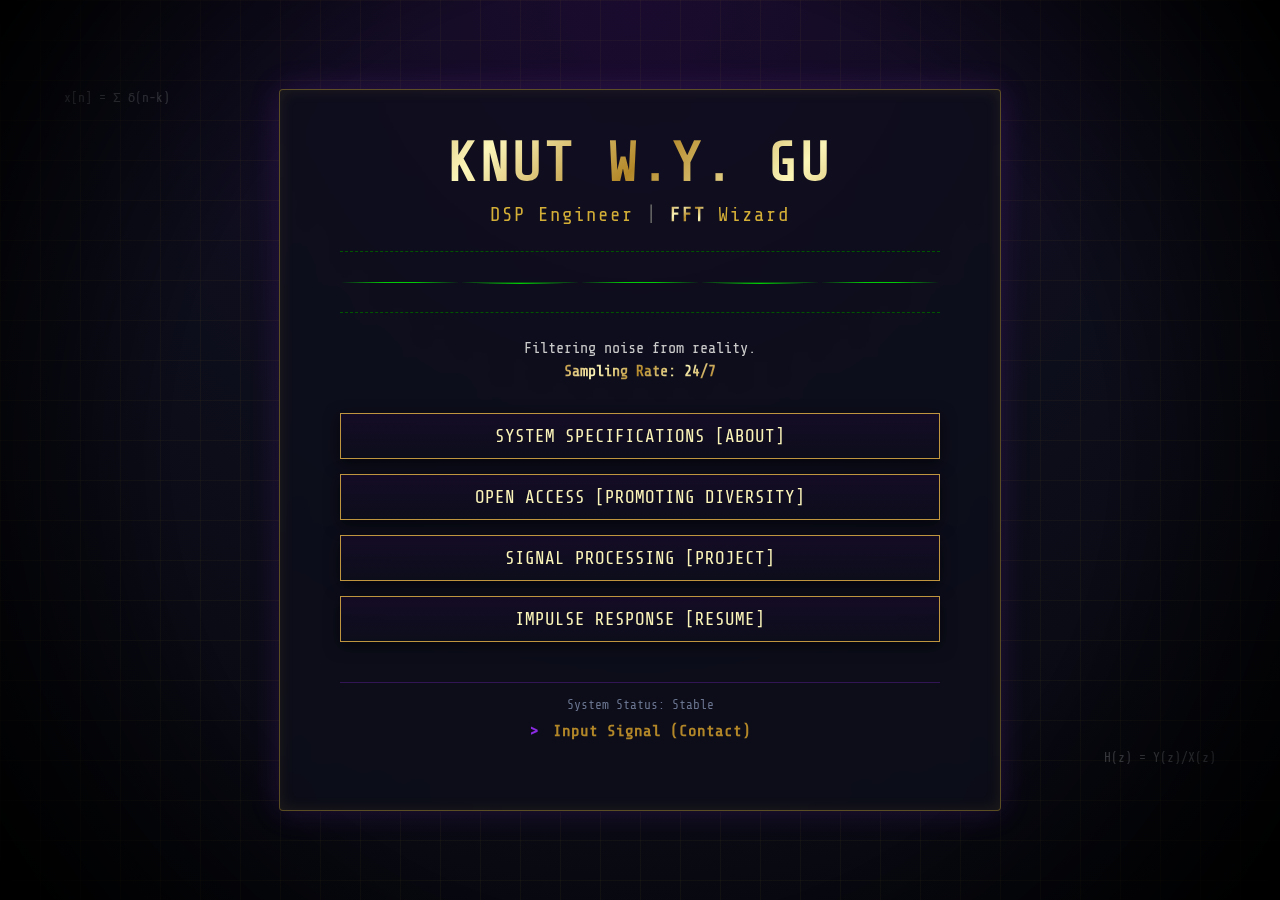
<file: index.html>
<!DOCTYPE html>
<html lang="zh">
<head>
    <meta charset="UTF-8">
    <meta name="viewport" content="width=device-width, initial-scale=1.0">
    <title>Knut W.Y.Gu | DSP Engineer</title>

    <link rel="icon" href="data:image/svg+xml,<svg xmlns='http://www.w3.org/2000/svg' viewBox='0 0 100 100'><rect width='100' height='100' fill='%23050505'/><text x='50%' y='60%' font-family='Courier New, monospace' font-weight='900' font-size='80' fill='%2300ffff' text-anchor='middle' dominant-baseline='middle'>K</text></svg>">
    
    <link href="https://fonts.googleapis.com/css2?family=Share+Tech+Mono&display=swap" rel="stylesheet">
    
    <link rel="stylesheet" href="css/style.css">
</head>
<body>

    <div style="position: absolute; top: 10%; left: 5%; opacity: 0.3; font-size: 0.8rem; pointer-events: none;">
        x[n] = Σ δ(n-k)
    </div>
    <div style="position: absolute; bottom: 15%; right: 5%; opacity: 0.3; font-size: 0.8rem; pointer-events: none;">
        H(z) = Y(z)/X(z)
    </div>

    <div class="container">
        <h1>KNUT W.Y. GU</h1>
        
        <div class="subtitle">
            DSP Engineer <span style="color:#666">|</span> <span class="highlight">FFT</span> Wizard
        </div>

        <div class="wave-box">
            <div class="signal-line"></div>
        </div>

        <p style="color: #ccc; font-size: 0.95rem; line-height: 1.5;">
            Filtering noise from reality.<br>
            <span class="highlight">Sampling Rate: 24/7</span>
        </p>

        <div class="btn-group">
            <a href="about.html" class="btn">System Specifications [About]</a>
            <a href="access.html" class="btn">Open Access [Promoting diversity]</a>
            <a href="#" class="btn">Signal Processing [Project]</a>
            <a href="#" class="btn">Impulse Response [Resume]</a>

        </div>

        <div class="footer">
            System Status: Stable <br>
            <a href="mailto:knutwygu@gmail.com">Input Signal (Contact)</a>
        </div>
    </div>

</body>
</html>
</file>
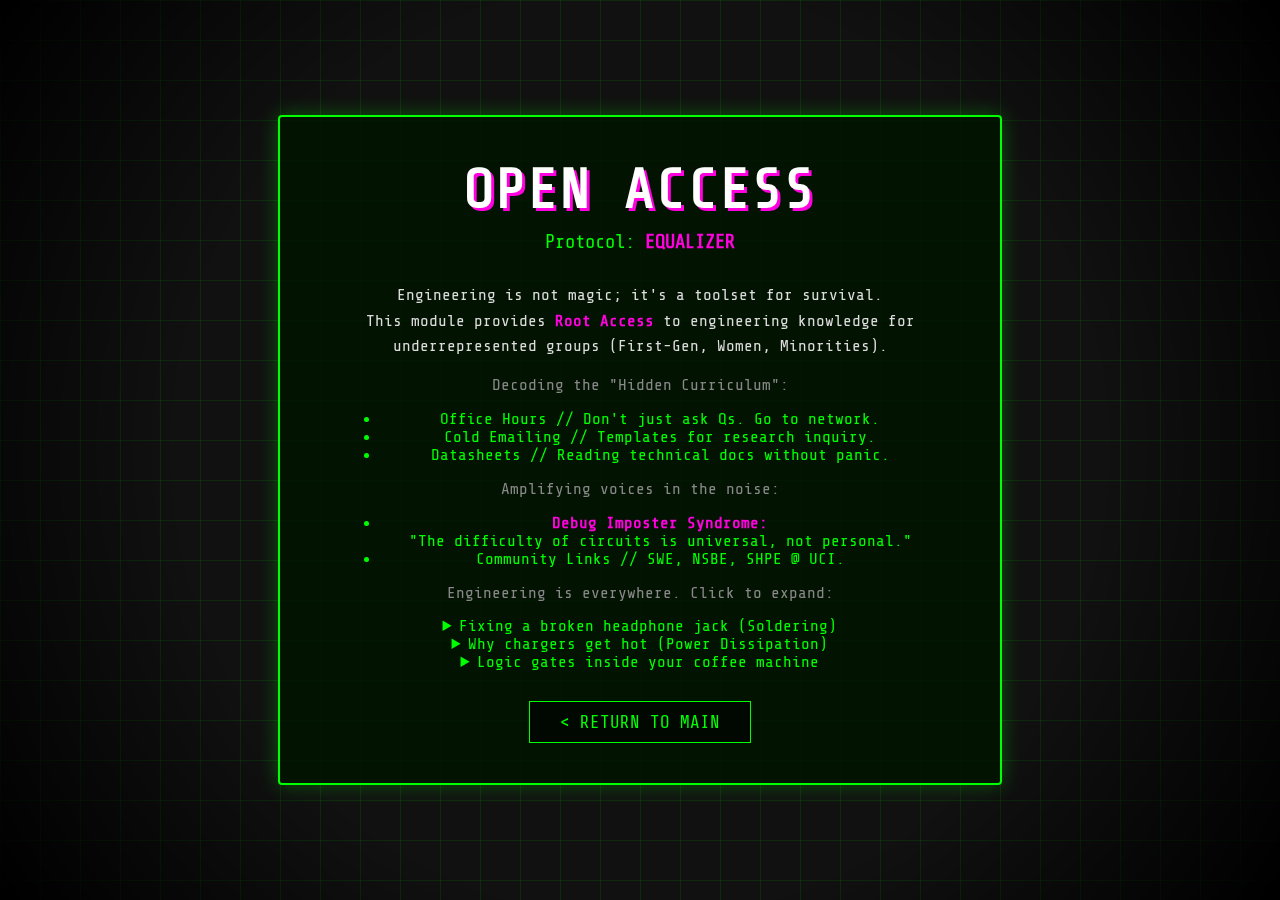
<file: outreach.html>
<!DOCTYPE html>
<html lang="en">
<head>
    <meta charset="UTF-8">
    <meta name="viewport" content="width=device-width, initial-scale=1.0">
    <title>Outreach | Knut Wygu</title>
    <link href="https://fonts.googleapis.com/css2?family=Share+Tech+Mono&display=swap" rel="stylesheet">
    <link rel="stylesheet" href="style.css">
</head>
<body>

    <div class="container">
        <h1>OPEN ACCESS</h1>
        <div class="subtitle" style="margin-bottom: 30px;">
            Protocol: <span class="highlight">EQUALIZER</span>
        </div>

        <div class="data-block" data-label="MISSION_STATEMENT">
            <p style="line-height: 1.6; color: #ddd;">
                Engineering is not magic; it's a toolset for survival. <br>
                This module provides <span class="highlight">Root Access</span> to engineering knowledge for underrepresented groups (First-Gen, Women, Minorities).
            </p>
        </div>

        <div class="data-block" data-label="ROOT_ACCESS_//_FIRST_GEN">
            <p style="color: #888; margin-bottom: 10px;">Decoding the "Hidden Curriculum":</p>
            <ul>
                <li>
                    <span class="tag">Office Hours</span> 
                    <span class="comment">// Don't just ask Qs. Go to network.</span>
                </li>
                <li>
                    <span class="tag">Cold Emailing</span> 
                    <span class="comment">// Templates for research inquiry.</span>
                </li>
                <li>
                    <span class="tag">Datasheets</span> 
                    <span class="comment">// Reading technical docs without panic.</span>
                </li>
            </ul>
        </div>

        <div class="data-block" data-label="SIGNAL_BOOST_//_DIVERSITY">
            <p style="color: #888; margin-bottom: 10px;">Amplifying voices in the noise:</p>
            <ul>
                <li>
                    <span class="highlight">Debug Imposter Syndrome:</span> 
                    <br><span class="comment">"The difficulty of circuits is universal, not personal."</span>
                </li>
                <li>
                    <span class="tag">Community Links</span> 
                    <span class="comment">// SWE, NSBE, SHPE @ UCI.</span>
                </li>
            </ul>
        </div>

        <div class="data-block" data-label="PRACTICAL_PATCHES">
            <p style="color: #888; margin-bottom: 15px;">Engineering is everywhere. Click to expand:</p>
            
            <details>
                <summary>Fixing a broken headphone jack (Soldering)</summary>
                <div class="detail-content">
                    <p style="margin-bottom: 8px;">
                        <span class="theory-tag">THEORY:</span> 
                        <strong>Circuit Continuity & Impedance.</strong><br>
                        A broken wire creates an "Open Circuit" (Infinite Impedance), meaning no current flows to the driver. The 3.5mm jack is a <strong>TRS</strong> connector: Tip (Left), Ring (Right), Sleeve (Ground).
                    </p>
                    <p>
                        <span class="theory-tag">REALITY:</span> 
                        Don't throw it away. Strip the wire, match the colors (Red=Right, Blue/Green=Left, Copper=Ground). Burn off the enamel coating with solder (it acts as flux). Re-establish continuity. You just saved $20.
                    </p>
                </div>
            </details>

            <details>
                <summary>Why chargers get hot (Power Dissipation)</summary>
                <div class="detail-content">
                    <p style="margin-bottom: 8px;">
                        <span class="theory-tag">THEORY:</span> 
                        <strong>Joule Heating ($P = I^2R$).</strong><br>
                        No voltage converter is 100% efficient. Your charger steps down 120V AC to 5V DC. The lost energy is dissipated as heat due to internal resistance in the transformer and rectifier diodes.
                    </p>
                    <p>
                        <span class="theory-tag">REALITY:</span> 
                        It's normal for electronics to get warm. However, if it's too hot to touch, the internal resistance has spiked (likely a failing capacitor). <span class="highlight">Safety Tip:</span> Never charge your phone under a pillow; you are blocking the heat dissipation path!
                    </p>
                </div>
            </details>

            <details>
                <summary>Logic gates inside your coffee machine</summary>
                <div class="detail-content">
                    <p style="margin-bottom: 8px;">
                        <span class="theory-tag">THEORY:</span> 
                        <strong>Finite State Machine (FSM).</strong><br>
                        The machine operates on simple Boolean Logic. It uses an <strong>AND Gate</strong> structure: <br>
                        <code>IF (Water_Level == HIGH) AND (Button == PRESSED) THEN (Pump = ON)</code>.
                    </p>
                    <p>
                        <span class="theory-tag">REALITY:</span> 
                        Next time it doesn't work, think like a debugger. Is the input sensor (water tank) failing? Or is the switch (button) bouncing? It's not magic; it's just a conditional statement waiting for True inputs.
                    </p>
                </div>
            </details>
        </div>


        <div style="margin-top: 30px;">
            <a href="index.html" class="btn" style="display:inline-block; width:auto; padding: 10px 30px;">
                &lt; RETURN TO MAIN
            </a>
        </div>
    </div>

</body>
</html>
</file>
<file: css/style.css>
/* style.css - 你的 EE 网站核心样式库 */

/* --- 1. 全局设置：示波器风格背景 --- */
body {
    background-color: #111;
    /* 核心：绘制示波器网格 */
    background-image: 
        linear-gradient(rgba(0, 255, 0, 0.1) 1px, transparent 1px),
        linear-gradient(90deg, rgba(0, 255, 0, 0.1) 1px, transparent 1px);
    background-size: 40px 40px; 
    color: #0f0; /* 默认字体颜色：荧光绿 */
    font-family: 'Share Tech Mono', monospace; /* 电子仪表字体 */
    margin: 0;
    min-height: 100vh;
    display: flex;
    flex-direction: column;
    align-items: center;
    justify-content: center;
    position: relative;
    overflow-x: hidden; /* 防止移动端左右晃动 */
}

/* 屏幕暗角晕影 (CRT显示器效果) */
body::after {
    content: "";
    position: fixed; /* 固定在窗口，滚动时也存在 */
    top: 0; left: 0; right: 0; bottom: 0;
    background: radial-gradient(circle, transparent 60%, #000 100%);
    pointer-events: none; /* 让鼠标能穿透它点击下面的按钮 */
    z-index: 1;
}

/* --- 2. 通用容器：所有页面的主体框 --- */
.container {
    z-index: 10;
    text-align: center;
    border: 2px solid #0f0;
    padding: 40px 60px;
    background: rgba(0, 20, 0, 0.85); /* 深色半透明背景 */
    box-shadow: 0 0 20px rgba(0, 255, 0, 0.3);
    width: 90%;
    max-width: 600px;
    
    margin: 20px auto;
    border-radius: 4px; /* 稍微一点圆角 */
    position: relative; /* 确保内部定位正常 */
}

/* --- 电脑端专用：Return 按钮容器 --- */
.return-container {
    /* [核心] 距离上方正文 30px */
    margin-top: 50px; 
    
    /* [核心] 距离下方边框 30px */
    /* 注意：这里会叠加上父容器原本的 padding，如果觉得底部太空，可以把这里改为 0 */
    margin-bottom: 30px; 

    /* 电脑端不需要绝对定位，让它自然跟随在文字后面 */
    position: relative; 
    
    /* 确保占满宽度，方便排版 */
    width: 100%;
    
    /* 左对齐还是居中？电脑端通常左对齐看起来更整齐，也可以改成 center */
    text-align: center; 
}

/* --- 3. 排版样式 --- */
/* 标题 */
h1 {
    font-size: 3.5rem;
    margin: 0;
    color: #fff;
    text-shadow: 3px 3px 0px #ff00de; /* 萌痞粉色阴影 */
    letter-spacing: 2px;
}

/* 副标题/小字 */
.subtitle {
    margin-top: 10px;
    font-size: 1.2rem;
    color: #0f0;
}

/* 强调文字 (数学公式/变量) */
.highlight {
    color: #ff00de;
    font-weight: bold;
}

/* --- 4. 组件：动态波形 (只在首页用，但写在这里也没事) --- */
.wave-box {
    width: 100%;
    height: 60px;
    margin: 25px 0;
    position: relative;
    overflow: hidden;
    border-bottom: 1px dashed #050;
    border-top: 1px dashed #050;
}

.signal-line {
    position: absolute;
    top: 50%;
    left: 0;
    width: 200%;
    height: 2px;
    background: #0f0;
    box-shadow: 0 0 8px #0f0;
    /* CSS 模拟的正弦波 */
    clip-path: polygon(
        0% 50%, 5% 0%, 10% 50%, 15% 100%, 20% 50%, 
        25% 0%, 30% 50%, 35% 100%, 40% 50%, 
        45% 0%, 50% 50%, 55% 100%, 60% 50%,
        65% 0%, 70% 50%, 75% 100%, 80% 50%,
        85% 0%, 90% 50%, 95% 100%, 100% 50%
    );
    animation: moveWave 4s linear infinite;
}

@keyframes moveWave {
    0% { transform: translateX(0); }
    100% { transform: translateX(-50%); }
}

/* --- 5. 组件：导航按钮 (以后所有页面都可以用) --- */
.btn-group {
    display: flex;
    flex-direction: column;
    gap: 15px;
    margin-top: 30px;
}

.btn {
    text-decoration: none;
    color: #0f0;
    border: 1px solid #0f0;
    padding: 12px 20px;
    font-size: 1.1rem;
    transition: 0.2s;
    text-transform: uppercase;
    position: relative;
    background: rgba(0, 0, 0, 0.6);
    display: inline-flex; /* 确保占满宽度 */
    align-items: center; /* 或者 center，看你喜欢 */
    justify-content: center;  /* 【关键】让内容在水平方向居中 */

    /* --- 新增这行 --- */
    white-space: nowrap; /* [核心] 强制文字都在一行，死也不换行 */
    /* 以下是为了确保兼容性，建议加上 */
    width: 100%;              /* 如果你是垂直排列的按钮，这会让按钮占满容器 */
    box-sizing: border-box;   /* 防止 padding 把按钮撑大 */
}

/* 针对按钮内的描述文字 (System Specifications 等) */
.btn .btn-desc {
    font-size: 0.8em;  /* 字号缩小为原来的 75% */
    opacity: 1;       /*稍微降低透明度，让后面的 [About] 更亮 */
    margin-right: 5px;  /* 和后面的括号保持一点距离 */
    text-transform: uppercase; /* 可选：变成全大写，更有机械感 */
    letter-spacing: 1px; /* 可选：增加一点字间距 */
    font-weight: normal; /* 确保它不加粗，对比更明显 */
}

.btn:hover {
    background: #0f0;
    color: #000;
    box-shadow: 0 0 15px #0f0;
    font-weight: bold;
    transform: scale(1.02); /* 微微放大 */
}

.btn:hover::before {
    content: ">> "; /* 鼠标悬停加个箭头 */
    color: #ff00de;
    font-weight: bold;
}

/* --- 6. 页脚优化版 --- */
.footer {
    margin-top: 40px;
    font-size: 0.8rem; /* 这里的字号只控制 "System Status" 这种小字 */
    color: #484;
    border-top: 1px solid #131;
    padding-top: 15px;
    padding-bottom: 30px;
}

/* 核心：联系方式链接 */
.footer a {
    display: inline-block; /* 让它独占一块空间，方便做动效 */
    margin-top: 10px;      /* 和上面的小字拉开距离 */
    
    font-size: 1.0rem;     /* 【关键】字号放大！比正文大，一眼看到 */
    font-weight: bold;     /* 加粗 */
    color: #ff00de;        /* 保持骚粉色 */
    
    text-decoration: none; /* 去掉默认下划线 */
    border-bottom: none; /* 自己画一条虚线，更有工程感 */
   
    transition: all 0.3s ease; /* 鼠标放上去的过渡动画 */
}

/* 鼠标放上去的效果 (Hover) */
.footer a:hover {
    color: #fff;           /* 文字变白 */
    background-color: rgba(255, 0, 222, 0.2); /* 背景出现淡淡的粉光 */
    box-shadow: 0 0 15px #ff00de; /* 整体发光 */
    border-bottom: 2px solid #fff; /* 虚线变实线 */
    transform: translateY(-2px);   /* 微微上浮，很有按键感 */
}

/* 【核心特效】左边一闪一闪的箭头 */
.footer a::before {
    content: "> ";         /* 插入箭头 */
    color: #0f0;           /* 箭头用荧光绿，和粉色字形成撞色对比 */
    margin-right: 5px;
    animation: blink 1s step-end infinite; /* 1秒闪一次，step-end让它像数字信号一样开关，而不是渐变 */
}

/* 鼠标放上去时，让箭头也跟着变色或加速闪烁 */
.footer a:hover::before {
    color: #fff;
    animation: blink 0.5s step-end infinite; /* 鼠标放上去闪得更快，制造紧张感/兴奋感 */
}

/* 定义闪烁动画 */
@keyframes blink {
    0%, 100% { opacity: 1; }
    50% { opacity: 0; }
}


/* =========================================
   Standard Content Layout (通用内容排版系统)
   ========================================= */

/* 1. 内容区块容器：控制整体宽度，防止文字太宽很难看 */
.content-block {
    max-width: 550px;        /* 限制最大宽度，让内容在电脑上精致居中 */
    margin: 0 auto 40px auto;/* 上下留白，左右自动居中 */
    text-align: left;        /* [核心] 强制左对齐！这是解决手机端混乱的关键 */
    padding: 0 10px;         /* 给左右留点呼吸空间 */
}

/* 2. 小标题样式 (例如: [UNIT_METRICS]) */
.content-header {
    font-size: 1.1rem;
    color: #fff;             /* 白色标题 */
    text-transform: uppercase;
    letter-spacing: 2px;
    margin-bottom: 15px;
    text-align: center;      /* [核心] 标题本身居中，保持视觉平衡 */
    border-bottom: 1px dashed #333; /* 虚线底边，增加科技感 */
    padding-bottom: 5px;
}

/* 小标题里的粉色高亮 */
.content-header .highlight {
    color: #ff00de;
    font-weight: bold;
}

/* 3. 科技感列表 (替代默认的圆点) */
.tech-list {
    list-style: none;        /* 去掉默认黑点 */
    padding: 0;
    margin: 0;
}

.tech-list li {
    position: relative;
    padding-left: 25px;      /* 给前面的符号留位置 */
    margin-bottom: 12px;     /* 条目之间的间距 */
    line-height: 1.6;        /* 增加行高，防止文字挤在一起 */
    color: #0f0;             /* 默认绿色 */
    font-size: 1rem;
}

/* 自定义列表符号 (使用 :: ) */
.tech-list li::before {
    content: "::";           /* 这是一个很酷的代码风格符号 */
    position: absolute;
    left: 0;
    color: #ff00de;          /* 符号用粉色，撞色好看 */
    font-weight: bold;
}

/* 列表里的白色强调字 */
.tech-list strong {
    color: #fff;
    font-weight: normal;     /* 不需要太粗，颜色区分即可 */
}

/* 列表里的注释文字 (灰色) */
.tech-list .comment {
    color: #888;
    font-size: 0.9em;
    margin-left: 5px;
}


 /* =========================================
   Resume Page Special (简历页专用 - 电光青版)
   ========================================= */

/* 酷炫的下载按钮容器 */
.download-section {
    margin: 30px 0; /* 调整一下边距 */
    text-align: center;
    position: relative;
    z-index: 20; /* 确保在最上层 */
}

/* 下载按钮本体 (常态) */
.download-btn {
    display: flex;      /* 用 flex 保证图标和文字对齐 */
    align-items: center;
    justify-content: center;
    gap: 8px;                 /* 图标和字的间距 */

    /* [修改 2] 强制撑满宽度 */
    width: 100%;               
    /* [修改 3] 这一句很重要，防止边框把按钮撑爆 */
    box-sizing: border-box;
    
    text-decoration: none;
    /* [核心改动] 基础颜色改为电光青 */
    color: #00ffff;            
    background: rgba(0, 20, 25, 0.8); /* 深青色半透明背景，比纯黑更有质感 */
    border: 2px solid #00ffff;    /* 青色边框 */
    
    padding: 12px 35px;           /* 稍微大一点点 */
    font-size: 1.1rem;            /* 字号加大 */
    font-weight: bold;
    letter-spacing: 2px;
    text-transform: uppercase;
    position: relative;
    
    /* [核心动画] 借鉴页脚：平滑过渡 */
    transition: all 0.3s cubic-bezier(0.25, 0.8, 0.25, 1); 
    
    /* 常态下的微弱呼吸光 */
    box-shadow: 0 0 10px rgba(0, 255, 255, 0.2), inset 0 0 8px rgba(0, 255, 255, 0.1);
    overflow: hidden;          /* 藏住里面的扫描线 */
}

/* [新增] 按钮前面的下载图标 (用纯 CSS 画一个箭头) */
.download-btn::before {
    content: "↓";  /* 向下的箭头 */
    font-size: 1.2rem;
    margin-right: 3px;
    display: inline-block;
    /* [核心动画] 常态下缓慢上下浮动 */
    animation: floatArrow 2s ease-in-out infinite alternate;
}

/* 按钮内部的扫描线动画 (改为青色) */
.download-btn::after {
    content: "";
    position: absolute;
    top: 0;
    left: -150%; /* 起始位置更靠左，防止露馅 */
    width: 150%; /* 宽度加大 */
    height: 100%;
    /* 青色扫描光束 */
    background: linear-gradient(90deg, transparent, rgba(0, 255, 255, 0.8), transparent);
    transform: skewX(-20deg); /* 倾斜一点看起来更动感 */
    /* 常态下慢速扫描 */
    animation: scan-btn 4s infinite linear;
}

/* --- 鼠标悬停超级特效 (Hover State) --- */
.download-btn:hover {
    /* 1. 文字变白，背景变亮青色 (借鉴页脚) */
    color: #ffffff;
    background: rgba(0, 255, 255, 0.25); 
    border-color: #ffffff; /* 边框也变白 */
    
    /* 2. 强烈的双重发光 (外部爆发 + 内部高亮) */
    box-shadow: 
        0 0 30px rgba(0, 255, 255, 0.8),  /* 外部大光晕 */
        inset 0 0 15px rgba(0, 255, 255, 0.6); /* 内部高亮 */
        
    /* 3. 文字本身发光 */
    text-shadow: 0 0 8px #ffffff, 0 0 15px #00ffff;

    /* 4. 整体上浮 (借鉴页脚，但幅度更大) */
    transform: translateY(-3px) scale(1.02);
}

/* 鼠标悬停时，内部扫描线加速! */
.download-btn:hover::after {
    animation: scan-btn 1s infinite linear; /* 速度提升4倍 */
    opacity: 1;
}

/* 鼠标悬停时，箭头停止浮动，固定住 */
.download-btn:hover::before {
    animation: none;
    transform: translateY(2px); /* 稍微往下按一点，表示准备下载 */
}

/* --- 动画定义 --- */
/* 扫描线动画 */
@keyframes scan-btn {
    0% { left: -150%; }
    100% { left: 150%; }
}

/* 箭头上下浮动动画 */
@keyframes floatArrow {
    0% { transform: translateY(-2px); }
    100% { transform: translateY(2px); }
}


/* =========================================
   PRACTICAL PATCHES 颜色补丁 (终极版)
   ========================================= */

/* 1. THEORY 标签：空心赛博粉 + 粉字 */
.theory-tag {
    display: inline-block;
    background-color: transparent;  /* [修改] 去掉背景色，变透明 */
    color: #ff00de;                 /* [修改] 文字变成赛博粉 */
    font-weight: 800;
    padding: 2px 6px;
    margin-right: 8px;
    font-size: 0.8rem;
    letter-spacing: 1px;
    border: 1px solid #ff00de;      /* 边框保持粉色，形成框框感 */
}

/* 2. REALITY 标签：空心电光青 + 青字 */
.reality-tag {
    display: inline-block;
    background-color: transparent;  /* [修改] 去掉背景色，变透明 */
    color: #00ffff;                 /* [修改] 文字变成电光青 */
    font-weight: 800;
    padding: 2px 6px;
    margin-right: 8px;
    font-size: 0.8rem;
    letter-spacing: 1px;
    border: 1px solid #00ffff;      /* 边框保持青色 */
}

/* 3. 展开的内容区域：纯白文字，带左侧缩进线 */
.detail-content {
    color: #ffffff;             /* [关键] 文字变白 */
    background: rgba(0, 0, 0, 0.3); /* 微微加深的背景，增加对比度 */
    margin-top: 10px;
    padding: 15px;
    border-left: 2px solid #444; /* 左侧深灰竖线，像代码块 */
    line-height: 1.6;
    font-size: 0.85rem;
}

/* 让详情里的加粗文字保持亮白 */
.detail-content strong {
    color: #fff;
    text-decoration: underline decoration-dotted #666;
}


/* =========================================
   交互优化：让标题看起来“可点击”
   ========================================= */

/* summary 容器：整体控制 */
summary {
    cursor: pointer;
    list-style: none;           /* 隐藏默认三角 */
    
    /* [核心修改] 使用 Flex 布局 */
    display: flex;              
    align-items: center;        /* 垂直居中 */
    justify-content: center;    /* [关键] 保持文字和箭头整体居中 */
    gap: 8px;                   /* [关键] 只有这里控制箭头和文字的距离，现在是8px，很近 */
    
    padding: 8px 0;            /* 上下留白 */
    transition: all 0.2s ease;  /* 整体过渡动画 */
    color: #0f0;                /* 默认：荧光绿 */
}

/* 隐藏 Chrome/Safari 默认的小三角 */
summary::-webkit-details-marker {
    display: none;
}

/* 箭头元素 */
summary::before {
    content: "▶";               
    font-size: 0.8rem;
    transition: transform 0.2s ease; /* 单独控制旋转动画 */
    /* 注意：这里不需要写颜色，因为它会自动继承父元素 summary 的颜色 */
}

/* [交互 1 & 2 & 4] 鼠标悬停 (Hover) 时的整体特效 */
/* 当鼠标放上去，或者点击交互时 */
summary:hover {
    color: #ff00de;             /* 整体变色：赛博粉 (包括箭头) */
    text-shadow: 0 0 8px rgba(255, 0, 222, 0.6); /* 发光 */
    transform: translateX(5px); /* [关键] 整体向右浮动 5px (箭头和文字一起动) */
}

/* [交互 3] 展开后的状态 (Open) */
details[open] summary {
    color: #00ffff;             /* 展开后变色：电光青 */
    text-shadow: 0 0 8px rgba(0, 255, 255, 0.6);
    /* 保持 hover 的位移吗？通常展开后不需要保持位移，
       如果希望展开状态下也保持向右一点，可以加 transform: translateX(5px); */
}

/* [交互 3] 展开后，箭头单独旋转 */
details[open] summary::before {
    transform: rotate(90deg);   /* 箭头向下指 */
}


/* =========================================
   ROBOT IMAGES (通用 + 电脑端设置)
   ========================================= */

/* 1. 所有机器人的公共属性 (核心是去黑底) */
.bg-robot-img {
    position: fixed;         /* 默认固定在屏幕上 */
    z-index: 5;
    pointer-events: none;    /* 让鼠标穿透 */
    mix-blend-mode: lighten;  /* [魔法] 把黑色背景变透明，只留发光线条 */
    /* 稍微增强对比度，让绿色线条更亮 */
    filter: contrast(1.2) brightness(0.7);
    opacity: 0.5;            /* 调整亮度 */
}

/* 2. [电脑端] 左上角图纸 */
.desktop-left {
    top: 70px;
    left: 60px;
    width: 200px;  /* 可以在这里调整大小 */
    height: auto;
    animation: floatImg 6s ease-in-out infinite;
}

/* 3. [电脑端] 右下角维修 */
.desktop-right {
    bottom: 50px;
    right: 20px;
    width: 280px;  /* 可以在这里调整大小 */
    height: auto;
    animation: shakeImg 0.4s linear infinite alternate;
}

/* 4. [默认隐藏] 手机版机器人在电脑上不显示 */
.mobile-top {
    display: none;
}

/* 动画定义 */
@keyframes floatImg { 
    0%, 100% { transform: translateY(0); } 
    50% { transform: translateY(-10px); } 
}
@keyframes shakeImg { 
    0% { transform: translate(0, 0); } 
    100% { transform: translate(1px, 1px); } 
}


/* =========================================
   PROJECT PAGE (Mission Log) - 项目页专用样式
   ========================================= */

/* 1. 项目卡片容器 */
.project-card {
    border: 1px solid #0f0;
    background: rgba(0, 20, 0, 0.4);
    margin-bottom: 30px;
    transition: all 0.3s ease;
}

/* 鼠标悬停时，卡片边缘发光 */
.project-card:hover {
    box-shadow: 0 0 15px rgba(0, 255, 0, 0.2);
    border-color: #fff;
}

/* 2. 卡片标题/按钮区域 (默认手机布局：垂直排列) */
.project-summary {
    padding: 20px;
    cursor: pointer;
    display: flex;
    flex-direction: column; 
    gap: 10px;
    background: rgba(0, 0, 0, 0.6);
    /* 移除默认三角 (兼容性处理) */
    list-style: none; 
}
.project-summary::-webkit-details-marker {
    display: none;
}

/* 项目名称 */
.project-title {
    font-size: 1.4rem;
    color: #fff;
    font-weight: bold;
    display: flex;
    align-items: center;
    gap: 10px;
}

/* 状态标签 (Completed / In Progress) */
.status-badge {
    font-size: 0.8rem;
    padding: 2px 8px;
    border: 1px solid #ff00de;
    color: #ff00de;
    border-radius: 4px;
    text-transform: uppercase;
}

/* 简介文字 */
.project-brief {
    color: #aaa;
    font-size: 0.95rem;
    line-height: 1.5;
    text-align: left; /* 强制左对齐 */
}

/* 3. 展开后的详细内容区 */
.project-details {
    padding: 20px;
    border-top: 1px dashed #333;
    background: rgba(0, 0, 0, 0.3);
    text-align: left;
}

/* 4. 视频/图片容器 */
.media-container {
    width: 100%;
    margin: 20px 0;
    border: 2px solid #333;
    background: #000;
    position: relative;
}

/* 视频本身 */
video {
    width: 100%;
    height: auto;
    display: block;
}

/* 图片网格 (如果有图的话) */
.image-grid {
    display: grid;
    grid-template-columns: 1fr 1fr;
    gap: 10px;
    margin-top: 10px;
}
.image-grid img {
    width: 100%;
    border: 1px solid #0f0;
    opacity: 0.8;
    transition: 0.2s;
}
.image-grid img:hover {
    opacity: 1;
    transform: scale(1.02);
}

/* =========================================
   PROPOSAL BUTTON (Text Only / Project Page)
   ========================================= */

.proposal-btn {
    /* 布局设置 */
    display: inline-flex;
    align-items: center;
    justify-content: center;
    gap: 8px;

    /* [核心] 去掉边框、背景、阴影 */
    background: transparent;
    border: none;
    box-shadow: none;
    
    /* 文字样式 */
    text-decoration: none;
    color: #00ffff;       /* 电光青色 */
    font-size: 1.0rem;
    font-weight: bold;
    letter-spacing: 1px;
    text-transform: uppercase;
    
    /* 平滑过渡 */
    transition: all 0.3s ease;
    cursor: pointer;
}

/* 箭头图标 (保留向下跳动的动画) */
.proposal-btn::before {
    content: "↓"; 
    font-size: 1.3rem;
    margin-right: 3px;
    display: inline-block;
    color: #00ffff;
    
    /* 动画：上下浮动 */
    animation: floatArrow 1.5s ease-in-out infinite alternate;
}

/* 鼠标悬停 / 点击效果 */
.proposal-btn:hover {
    color: #ffffff;           /* 文字变白 */
    background: transparent;  /* 背景保持透明 */
    transform: scale(1.15);   /* [核心] 整体变大 */
    
    /* 添加一点白色发光，增加通电感 */
    text-shadow: 0 0 8px rgba(255, 255, 255, 0.8); 
}

/* 悬停时箭头也变白 */
.proposal-btn:hover::before {
    color: #ffffff;
}

/* 确保动画定义存在 (如果 style.css 里已经有这几行可以不复制) */



/* =========================================
   IMAGE CAROUSEL (极简隐形箭头版)
   ========================================= */

/* 1. 容器：去掉了黑底和虚线框，现在是透明的 */
.carousel-container {
    position: relative;
    width: 100%;
    margin: 20px 0;
    /* [核心修改] 去掉背景和边框 */
    background: transparent;
    border: none;
    overflow: hidden;
    /* 为了让箭头能定位在图片边缘，需要确保容器紧贴图片 */
    line-height: 0; 
}

/* 2. 滑动轨道 (保持不变) */
.carousel-track {
    display: flex;
    overflow-x: auto;
    scroll-snap-type: x mandatory;
    scroll-behavior: smooth;
    -ms-overflow-style: none;
    scrollbar-width: none;
}
.carousel-track::-webkit-scrollbar {
    display: none;
}

/* 3. 单张图片 (保持不变) */
.carousel-slide {
    flex: 0 0 100%;
    width: 100%;
    aspect-ratio: 16 / 9; 
    object-fit: contain; 
    scroll-snap-align: center;
}

/* --- 4. 箭头按钮核心样式 --- */

/* 默认状态：隐藏、无框、纯箭头 */
.carousel-btn {
    position: absolute;
    top: 50%;
    transform: translateY(-50%);
    z-index: 10;
    cursor: pointer;

    /* [核心修改] 去掉所有边框和背景盒子 */
    background: transparent;
    border: none;
    padding: 0 15px; /* 给一点点左右内边距，增加点击范围，但不显形 */
    
    /* [核心修改] 样式：纯发光绿色文本 */
    color: #0f0;
    font-family: 'Share Tech Mono', monospace;
    font-size: 2rem; /* 箭头符号本身的大小 */
    text-shadow: 0 0 5px #0f0; /* 基础发光 */
    
    /* [核心修改] 默认隐藏 (透明度为0) */
    opacity: 0; 
    transition: all 0.3s ease;
}

/* 位置微调：让纯箭头更贴近边缘 */
.carousel-btn.prev { left: 0; }
.carousel-btn.next { right: 0; }


/* --- 5. 交互行为 (Magic Happens Here) --- */

/* [关键交互] 当鼠标悬停在整个图片容器上时，让箭头现身 */
/* 此时半透明显示，提示用户有东西 */
.carousel-container:hover .carousel-btn {
    opacity: 0.6; 
}

/* [关键交互] 当鼠标精准停在箭头按钮上时 */
/* 箭头完全变亮，发光增强，稍微放大 */
.carousel-btn:hover {
    opacity: 1 !important; /* 强制不透明 */
    text-shadow: 0 0 15px #0f0, 0 0 30px #0f0; /* 强烈发光 */
    transform: translateY(-50%) scale(1.2); /* 稍微变大，有按压感 */
}



/* 按钮位置 */
.carousel-btn.prev { left: 10px; }
.carousel-btn.next { right: 10px; }






/* =========================================
   THEME OVERRIDE: AEROSPACE ELEGANCE 
   (深空蓝 / 金属金 / 电光紫 / 纯白)
   ========================================= */

/* =========================================
   THEME OVERRIDE: METALLIC AEGIS
   (深邃蓝紫背景 + 真实反光金属金 + 纯白)
   ========================================= */

/* 1. 蓝紫渐变金属面板背景 */
body {
    /* 用径向渐变模拟光源打在深色金属面板上，中心是深紫，四周暗入深蓝黑 */
    background: radial-gradient(circle at 50% 0%, #1a0b2e 0%, #0d0e1b 50%, #05060a 100%) !important;
    color: #e0e6ed !important; /* 默认文字：偏冷的拉丝银白，比纯白更有高级感 */
}

/* 降低网格的亮度，做成隐隐约约的暗金线 */
body::before {
    content: "";
    position: fixed;
    top: 0; left: 0; right: 0; bottom: 0;
    background-image: 
        linear-gradient(rgba(212, 175, 55, 0.05) 1px, transparent 1px),
        linear-gradient(90deg, rgba(212, 175, 55, 0.05) 1px, transparent 1px) !important;
    background-size: 40px 40px; 
    pointer-events: none;
    z-index: 0;
}

/* 2. 主体框：蓝紫磨砂玻璃 + 金属拉丝发光边框 */
.container {
    border: 1px solid rgba(212, 175, 55, 0.4) !important; 
    background: rgba(13, 14, 27, 0.7) !important; 
    /* 外紫内金的辉光，制造厚度和立体感 */
    box-shadow: 0 0 30px rgba(138, 43, 226, 0.2), inset 0 0 15px rgba(212, 175, 55, 0.1) !important; 
    backdrop-filter: blur(10px) !important;
}

/* 3. 核心：真正的“抛光金属反光金”文字特效 */
h1, .highlight {
    /* 5个颜色节点，模拟高光(亮黄)和暗部(深褐)，这才是金属的核心 */
    background: linear-gradient(135deg, #bf953f 0%, #fcf6ba 25%, #b38728 50%, #fbf5b7 75%, #aa771c 100%) !important;
    -webkit-background-clip: text !important;
    -webkit-text-fill-color: transparent !important;
    background-clip: text !important;
    color: transparent !important;
    text-shadow: none !important; /* 金属字本身会反光，不需要外发光 */
}

/* 副标题使用哑光金 */
.subtitle { 
    color: #d4af37 !important; 
    letter-spacing: 2px !important;
}

/* 4. 主页按钮：深蓝紫底 + 实体金属边缘 */
.btn {
    /* 按钮有了渐变深度 */
    background: linear-gradient(180deg, rgba(26, 11, 46, 0.6) 0%, rgba(13, 14, 27, 0.9) 100%) !important;
    border: 1px solid #bf953f !important;
    color: #fcf6ba !important; /* 亮金色文字 */
    box-shadow: 0 4px 15px rgba(0, 0, 0, 0.6) !important; /* 实体阴影产生厚度感 */
}

/* 按钮悬停：紫色能量爆发 + 金色边缘高亮 */
.btn:hover {
    background: linear-gradient(180deg, rgba(138, 43, 226, 0.4) 0%, rgba(26, 11, 46, 0.9) 100%) !important;
    border-color: #fcf6ba !important;
    color: #ffffff !important; /* 文字变为炽白 */
    box-shadow: 0 0 20px rgba(138, 43, 226, 0.8), inset 0 0 10px rgba(212, 175, 55, 0.5) !important;
    transform: translateY(-2px) !important; /* 物理按键的悬浮感 */
}
.btn:hover::before {
    color: #fcf6ba !important;
}

/* 5. 页脚链接 */
.footer { color: #6a748f !important; border-top-color: rgba(138, 43, 226, 0.3) !important; }
.footer a { color: #b38728 !important; } 
.footer a:hover {
    color: #fcf6ba !important; 
    background-color: rgba(138, 43, 226, 0.2) !important;
    box-shadow: 0 0 15px rgba(138, 43, 226, 0.8) !important;
    border-bottom-color: #fcf6ba !important;
}
.footer a::before { color: #8a2be2 !important; } /* 初始箭头是紫色 */
.footer a:hover::before { color: #fcf6ba !important; } /* 悬停变亮金 */

/* 6. 机器人：映射成神秘紫金质感 */
.bg-robot-img {
    /* 将绿色转成蓝紫色的冷酷金属光泽 */
    filter: hue-rotate(220deg) contrast(1.5) brightness(0.9) drop-shadow(0 0 5px rgba(138,43,226,0.5)) !important;
    opacity: 0.5 !important;
}









/* =========================================
   移动端专属适配 (Mobile Fine-tuning)
   请确保这段代码在 CSS 文件的最末尾
   ========================================= */
@media screen and (max-width: 768px) {

       /* --- 机器人显示逻辑 --- */

    /* 1. 隐藏电脑端的两个大图 */
    .desktop-left, .desktop-right {
        display: none !important;
    }

    /* 2. 显示手机端的小图 */
    .mobile-top {
        display: block !important;
        position: absolute;   /* 手机上要跟随框框，所以是 absolute */
        top: 30px;          /* 往上提，刚好趴在框上 (根据图片微调这个值) */
        left: 50%;
        transform: translateX(-50%); /* 居中 */
        width: 180px;         /* 图片宽度 */
        height: auto;
        opacity: 1;           /* 手机上保持高亮 */
        filter: brightness(1.2);
        mix-blend-mode: screen; /* 去黑底 */
        z-index: 9999;
    }

    /* 2. 修改 .container，让机器人有位置趴着 */
    .container {
        /* [重要] 增加顶部外边距，给机器人头部留出空间，否则会被切掉 */
        margin-top: 120px !important; 
        
        /* 保持你原来的设置 */
        min-height: 80vh !important;
        width: 85% !important;
        max-width: 85% !important;
        padding: 30px 20px 30px 20px !important;
        display: flex !important;
        flex-direction: column !important;
        
        /* 必须是 relative，这样伪元素才能定位 */
        position: relative !important; 
        
        /* 确保 overflow 不是 hidden，否则机器人会被砍头 */
        overflow: visible !important; 
    }

   
    /* [配套修改] 确保返回按钮或页脚永远沉在框的最底部 */
    /* 即使内容很少，框被强行拉长了，按钮也会乖乖呆在最下面 */
    .return-container, 
    .footer {
        /* [核心] 自动占据上方剩余空间，把自己推到容器的最底部 */
        margin-top: 30px !important; 
        
        /* 按钮和上方正文的最小间距 (防止内容多时贴太近) */
        padding-top: 20px !important; 
        
        /* 底部清零，完全依赖 .container 的 35px padding-bottom 来保持距离 */
        padding-bottom: 0 !important; 
        margin-bottom: 0 !important;
        
        width: 100%;
    }


    /* --- 2. 字体比例缩放 --- */
    /* [修改] 名字大大减小，从 3.5rem -> 1.8rem，看起来更精致 */
    h1 {
        font-size: 2.4rem !important; 
        line-height: 1.1;
        margin-bottom: 15px;
        text-align: center;
    }

    /* 副标题也按比例微调 */
    .subtitle {
        font-size: 1.1rem !important;
        text-align: center;            /* 副标题通常居中好看 */
    }

    /* --- 3. 复杂的对齐逻辑 (核心需求) --- */
    
    /* A. 默认保持居中：适用于 主页菜单、Unit ID 列表、System Specs 标题等 */
    .container, ul, li, h2, h3, .section-title {
        text-align: center;
    }

    /* B. [例外] 具体的文本内容强制左对齐，方便阅读 */
    /* 针对：折叠里的解释(node-content)、详情(detail)、长段落(p) */
    .node-content, 
    .detail-content,
    .content-section p { 
        text-align: left !important;  /* 强制左对齐 */
        font-size: 0.95rem;           /* 字体微调，适合手机阅读 */
        line-height: 1.6;             /* 增加行高，不拥挤 */
        margin-left: 5px;             /* 左边稍微留点缝隙 */
        margin-right: 5px;
    }

    
    /* --- 4. 交互组件优化 --- */
    summary {
        justify-content: flex-start !important; /* [核心] 取消居中，让箭头和文字靠左 */
        text-align: left !important;            /* 确保多行文字本身也是左对齐 */
        padding-left: 5px !important;           /* 稍微留一点点左边距，防止贴着屏幕边 */
        font-size: 1rem;
    }

    /* 手机上去掉复杂的 Hover 颜色，保持简约 */
    summary:hover, summary:active {
        color: #0f0;
        text-shadow: none;
        transform: none;
    }
    
    details[open] summary {
        color: #00ffff; /* 展开变色 */
    }


    /* [新增/修改] 按钮自动缩放逻辑 */
    .btn {
        /* [核心修复 1] 强制一行显示 */
        display: flex !important;
        flex-direction: row !important;
        flex-wrap: nowrap !important;
        align-items: center !important; /* 改用 center，布局更稳 */
        justify-content: center !important;
        
        /* [核心修复 2] 彻底锁死文字不换行 */
        white-space: nowrap !important;
        
        /* [核心修复 3] 调整字号比例 */
        /* 3.2vw 意味着字号是屏幕宽度的 3.2%，在 iPhone 上大约 12-13px */
        font-size: 0.95rem !important; 
        
        /* 减小内边距，给文字腾出空间 */
        padding: 12px 4px !important; 
        
        /* 确保宽度占满 */
        width: 100% !important;
        box-sizing: border-box !important;
    }

    /* 确保按钮里的描述文字 (System Specs 等) 也乖乖听话 */
    .btn .btn-desc {
        font-size: 0.85em !important; /* 相对父级字体缩小一点 */
        margin-right: 6px !important;
        white-space: nowrap !important; /* 也是强制不换行 */
        
    }

    /* 单独针对 return 容器里的按钮进行重置 */
    .return-container .btn {
        width: 100% !important;           /* [核心] 取消100%宽度，根据文字自适应 */
        display: flex !important;  /* 变为行内弹性盒子，收缩边框 */
        min-width: 0 !important;          /* 清除最小宽度限制 */
        margin: 0 auto !important;        /* 确保居中 */
        padding: 10px 0 !important;    /* 稍微调整一下内边距，让它好看点 */
    
    /* 解决之前的“两行”问题，防止它被意外压缩 */
        white-space: nowrap !important;   
        flex-wrap: nowrap !important;
    }


    /* [新增] 手机端内容块优化 */
    .content-block {
        width: 100% !important; /* 手机上占满容器 */
        padding: 0 !important;  /* 去掉多余内边距 */
    }

    .tech-list li {
        font-size: 0.95rem;     /* 稍微调小字号 */
        text-align: left;       /* 再次强制左对齐 */
        word-wrap: break-word;  /* 防止长单词撑破屏幕 */
    }

    .download-btn {
        width: 100%;
        box-sizing: border-box;
        font-size: 1.0rem; /* 手机上稍微小一点 */
        padding: 12px 15px;
    }
    .download-btn::before {
        font-size: 1.2rem;
    }

    /* [精准修复] 只修改 Resume 页面的标题距离，不影响其他页面 */
    .resume-subtitle {
        margin-bottom: 15px !important; /* 强制覆盖掉那 40px */
    }

    /* 下载按钮区域的调整保持不变 */
    .download-section {
        margin-top: 10px !important;
        margin-bottom: 20px !important;
    }


    .project-summary {
        flex-direction: row;
        align-items: center;
        justify-content: space-between;
    }
    .project-brief {
        flex: 1;
        margin-left: 20px;
        text-align: right; /* 电脑上简介靠右，更有设计感 */
    }


    .carousel-btn {
        display: none !important; /* 手机上隐藏箭头，直接左右滑动 */
    }

}
</file>
<file: style.css>
/* style.css - 你的 EE 网站核心样式库 */

/* --- 1. 全局设置：示波器风格背景 --- */
body {
    background-color: #111;
    /* 核心：绘制示波器网格 */
    background-image: 
        linear-gradient(rgba(0, 255, 0, 0.1) 1px, transparent 1px),
        linear-gradient(90deg, rgba(0, 255, 0, 0.1) 1px, transparent 1px);
    background-size: 40px 40px; 
    color: #0f0; /* 默认字体颜色：荧光绿 */
    font-family: 'Share Tech Mono', monospace; /* 电子仪表字体 */
    margin: 0;
    min-height: 100vh;
    display: flex;
    flex-direction: column;
    align-items: center;
    justify-content: center;
    position: relative;
    overflow-x: hidden; /* 防止移动端左右晃动 */
}

/* 屏幕暗角晕影 (CRT显示器效果) */
body::after {
    content: "";
    position: fixed; /* 固定在窗口，滚动时也存在 */
    top: 0; left: 0; right: 0; bottom: 0;
    background: radial-gradient(circle, transparent 60%, #000 100%);
    pointer-events: none; /* 让鼠标能穿透它点击下面的按钮 */
    z-index: 1;
}

/* --- 2. 通用容器：所有页面的主体框 --- */
.container {
    z-index: 10;
    text-align: center;
    border: 2px solid #0f0;
    padding: 40px 60px;
    background: rgba(0, 20, 0, 0.85); /* 深色半透明背景 */
    box-shadow: 0 0 20px rgba(0, 255, 0, 0.3);
    max-width: 600px;
    width: 85%;
    margin: 20px;
    border-radius: 4px; /* 稍微一点圆角 */
}

/* --- 3. 排版样式 --- */
/* 标题 */
h1 {
    font-size: 3.5rem;
    margin: 0;
    color: #fff;
    text-shadow: 3px 3px 0px #ff00de; /* 萌痞粉色阴影 */
    letter-spacing: 2px;
}

/* 副标题/小字 */
.subtitle {
    margin-top: 10px;
    font-size: 1.2rem;
    color: #0f0;
}

/* 强调文字 (数学公式/变量) */
.highlight {
    color: #ff00de;
    font-weight: bold;
}

/* --- 4. 组件：动态波形 (只在首页用，但写在这里也没事) --- */
.wave-box {
    width: 100%;
    height: 60px;
    margin: 25px 0;
    position: relative;
    overflow: hidden;
    border-bottom: 1px dashed #050;
    border-top: 1px dashed #050;
}

.signal-line {
    position: absolute;
    top: 50%;
    left: 0;
    width: 200%;
    height: 2px;
    background: #0f0;
    box-shadow: 0 0 8px #0f0;
    /* CSS 模拟的正弦波 */
    clip-path: polygon(
        0% 50%, 5% 0%, 10% 50%, 15% 100%, 20% 50%, 
        25% 0%, 30% 50%, 35% 100%, 40% 50%, 
        45% 0%, 50% 50%, 55% 100%, 60% 50%,
        65% 0%, 70% 50%, 75% 100%, 80% 50%,
        85% 0%, 90% 50%, 95% 100%, 100% 50%
    );
    animation: moveWave 4s linear infinite;
}

@keyframes moveWave {
    0% { transform: translateX(0); }
    100% { transform: translateX(-50%); }
}

/* --- 5. 组件：导航按钮 (以后所有页面都可以用) --- */
.btn-group {
    display: flex;
    flex-direction: column;
    gap: 15px;
    margin-top: 30px;
}

.btn {
    text-decoration: none;
    color: #0f0;
    border: 1px solid #0f0;
    padding: 12px 20px;
    font-size: 1.1rem;
    transition: 0.2s;
    text-transform: uppercase;
    position: relative;
    background: rgba(0, 0, 0, 0.6);
    display: block; /* 确保占满宽度 */
}

.btn:hover {
    background: #0f0;
    color: #000;
    box-shadow: 0 0 15px #0f0;
    font-weight: bold;
    transform: scale(1.02); /* 微微放大 */
}

.btn:hover::before {
    content: ">> "; /* 鼠标悬停加个箭头 */
    color: #ff00de;
    font-weight: bold;
}

/* --- 6. 页脚优化版 --- */
.footer {
    margin-top: 40px;
    font-size: 0.8rem; /* 这里的字号只控制 "System Status" 这种小字 */
    color: #484;
    border-top: 1px solid #131;
    padding-top: 15px;
    padding-bottom: 30px;
}

/* 核心：联系方式链接 */
.footer a {
    display: inline-block; /* 让它独占一块空间，方便做动效 */
    margin-top: 10px;      /* 和上面的小字拉开距离 */
    
    font-size: 0.8rem;     /* 【关键】字号放大！比正文大，一眼看到 */
    font-weight: bold;     /* 加粗 */
    color: #ff00de;        /* 保持骚粉色 */
    
    text-decoration: none; /* 去掉默认下划线 */
    border-bottom: 2px dashed #ff00de; /* 自己画一条虚线，更有工程感 */
    padding-bottom: 3px;   /* 虚线和字的距离 */
    
    transition: all 0.3s ease; /* 鼠标放上去的过渡动画 */
}

/* 鼠标放上去的效果 (Hover) */
.footer a:hover {
    color: #fff;           /* 文字变白 */
    background-color: rgba(255, 0, 222, 0.2); /* 背景出现淡淡的粉光 */
    box-shadow: 0 0 15px #ff00de; /* 整体发光 */
    border-bottom: 2px solid #fff; /* 虚线变实线 */
    transform: translateY(-2px);   /* 微微上浮，很有按键感 */
}

/* 【核心特效】左边一闪一闪的箭头 */
.footer a::before {
    content: "> ";         /* 插入箭头 */
    color: #0f0;           /* 箭头用荧光绿，和粉色字形成撞色对比 */
    margin-right: 5px;
    animation: blink 1s step-end infinite; /* 1秒闪一次，step-end让它像数字信号一样开关，而不是渐变 */
}

/* 鼠标放上去时，让箭头也跟着变色或加速闪烁 */
.footer a:hover::before {
    color: #fff;
    animation: blink 0.5s step-end infinite; /* 鼠标放上去闪得更快，制造紧张感/兴奋感 */
}

/* 定义闪烁动画 */
@keyframes blink {
    0%, 100% { opacity: 1; }
    50% { opacity: 0; }
}
</file>
